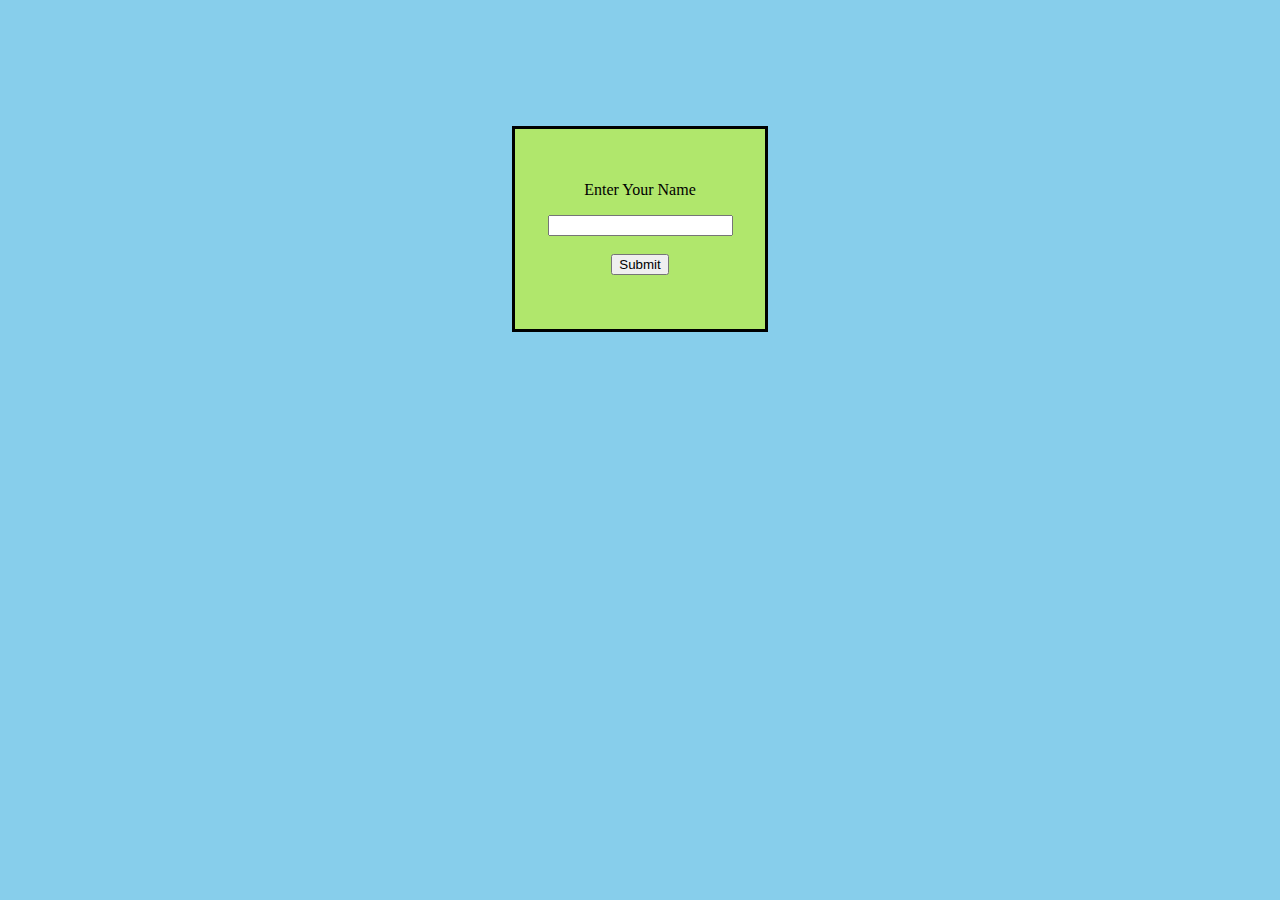
<file: index.html>
<!DOCTYPE html>
<html lang="en">
    <head>
        <title>linkPage</title>
        <link rel="stylesheet" type="text/css" href="linkPage.css">
        <script src="linkPage.js"></script>
    </head>
    <body>
        <div class="d1">
            <br><br>
            <p>Enter Your Name</p>
            <input type="text" id="nm1"/>
            <br><br>
            <button onclick="submit()">Submit</button>
            <br><br>
        </div>
        </body>
</html>
</file>
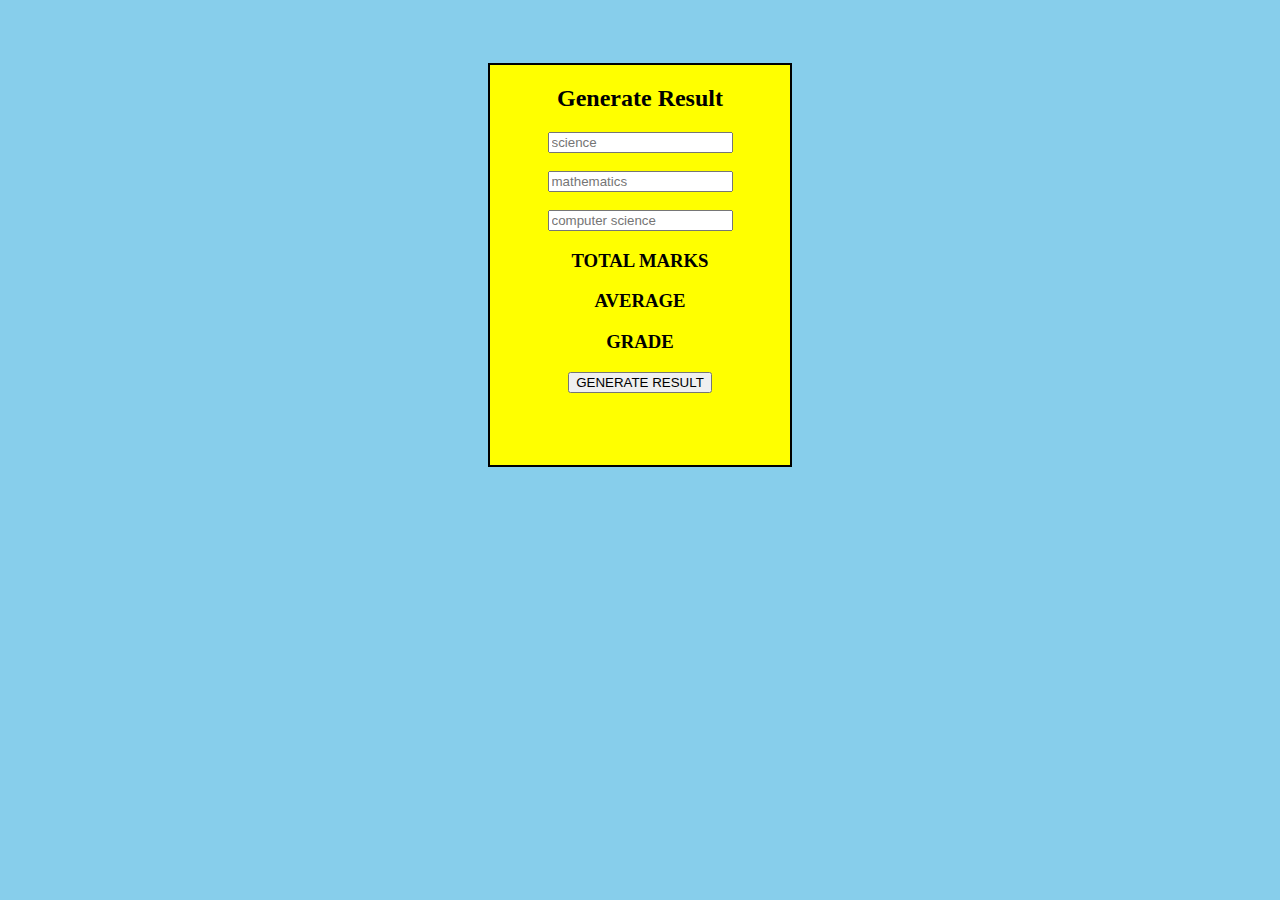
<file: linkPageResult.html>
<!DOCTYPE html>
<html lang="en">
    <head>
        <title>showResult</title>
        <link rel="stylesheet" type="text/css" href="linkPage.css">
        <script src="linkPage.js"></script>
    </head>
    <body onload="show()">
    <div class="d2">
        <h2>Generate Result</h2>
        <h2 id="nm2"></h2>
            <input type="text" id="s1" placeholder="science"/><br><br>
            <input type="text" id="s2" placeholder="mathematics"/><br><br>
            <input type="text" id="s3" placeholder="computer science"/><br>
            <h3 id="tm">TOTAL MARKS</h3>
            <h3 id="avg">AVERAGE</h3>
            <h3 id="gr">GRADE</h3>
            <button onclick="calTotalMarks()">GENERATE RESULT</button>
    </div>
    </body>
</html>
</file>
<file: linkPage.css>
html {
    text-align: center;
    background-color: skyblue;
}
.d1 {
    border:3px solid black;
    width: 250px;
    height: 200px;
    margin:10% auto;
    text-align:center;
    background-color: rgba(200, 244, 38, 0.646);
}
.d2 {
    border:2px solid black;
    width: 300px;
    height: 400px;
    margin:5% auto;
    text-align:center;
    background-color: yellow;
}
</file>
